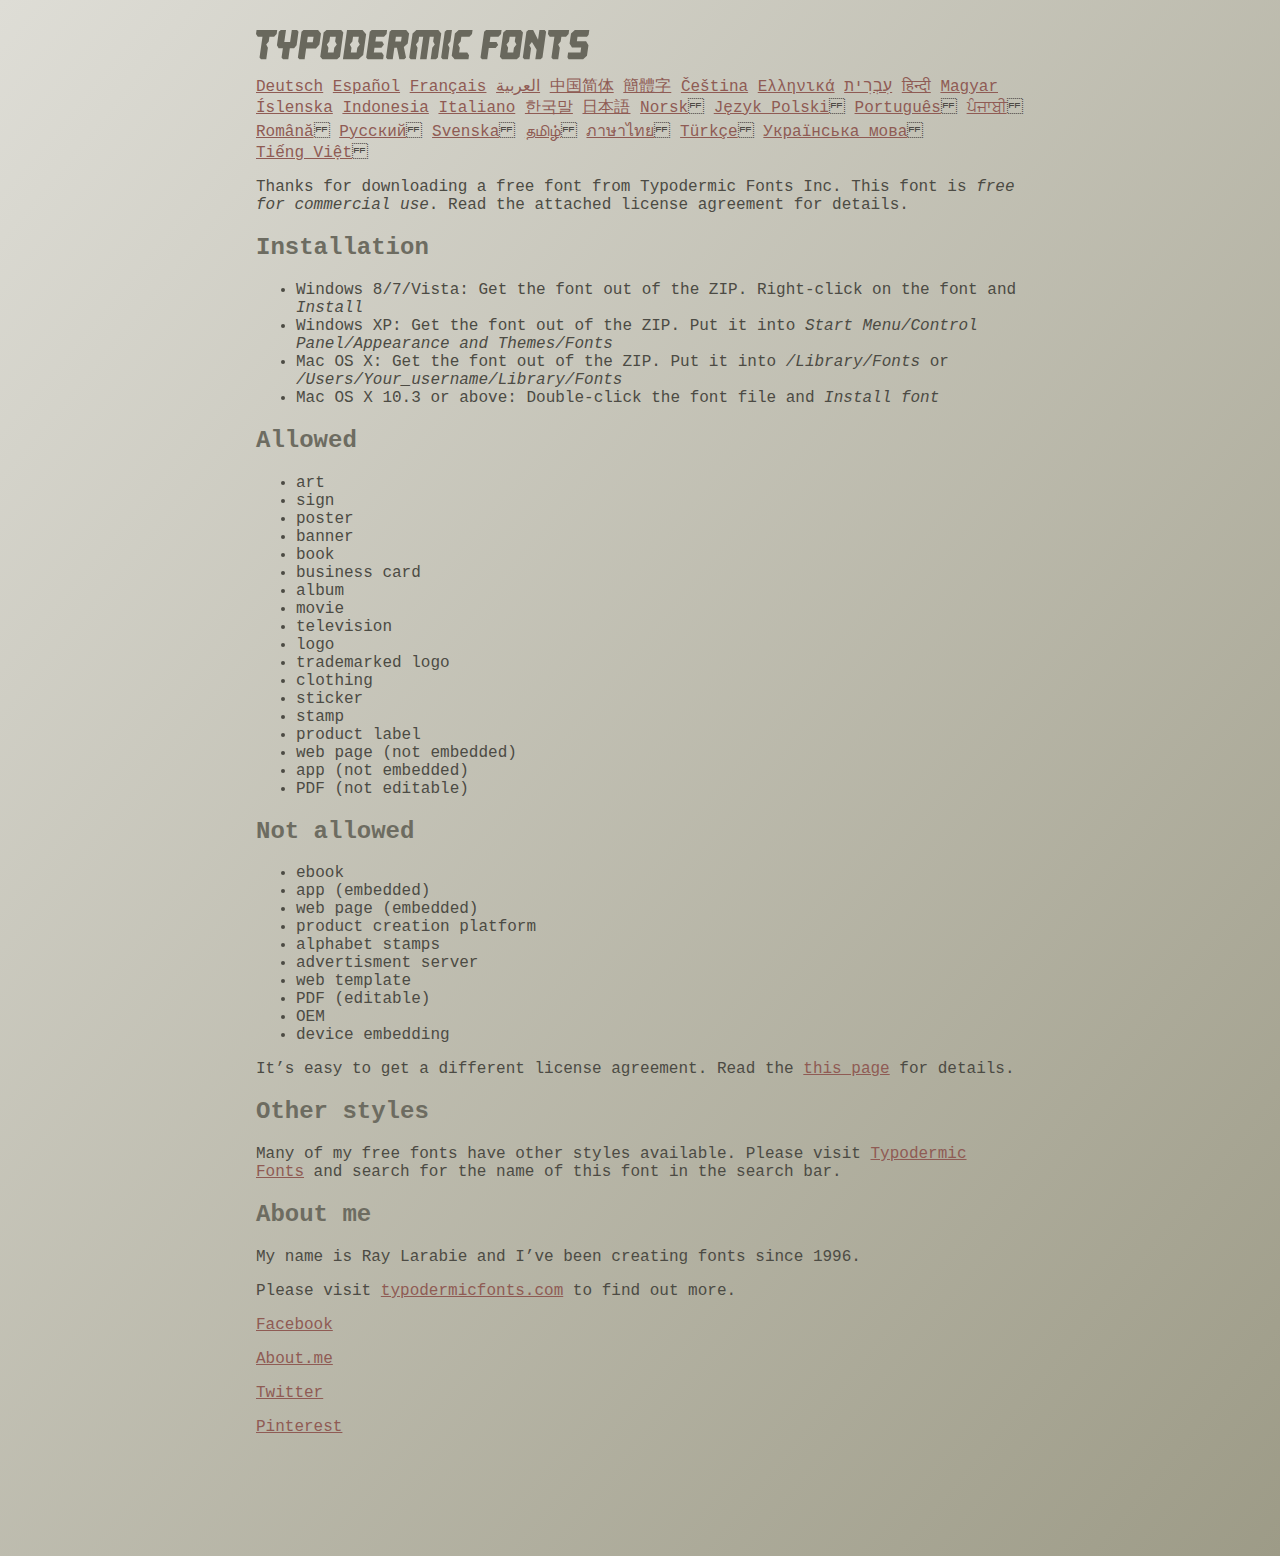
<file: fonts/ethnocentric/read-this.html>
<head>
<meta http-equiv="Content-Type" content="text/html; charset=utf-8">
<title>Typodermic Fonts Inc. Freeware Font instructions 2014</title>
<style type="text/css">
body {
	margin:30px 20% 120px 20%;
	padding:0px;
	font-family:Consolas, Courier, sans-serif;
	color:#4c4b44;
	background-color:#c2c1b3;

/* IE10 Consumer Preview */ 
background-image: -ms-linear-gradient(top left, #DEDDD6 0%, #9D9B87 100%);

/* Mozilla Firefox */ 
background-image: -moz-linear-gradient(top left, #DEDDD6 0%, #9D9B87 100%);

/* Opera */ 
background-image: -o-linear-gradient(top left, #DEDDD6 0%, #9D9B87 100%);

/* Webkit (Safari/Chrome 10) */ 
background-image: -webkit-gradient(linear, left top, right bottom, color-stop(0, #DEDDD6), color-stop(1, #9D9B87));

/* Webkit (Chrome 11+) */ 
background-image: -webkit-linear-gradient(top left, #DEDDD6 0%, #9D9B87 100%);

/* W3C Markup, IE10 Release Preview */ 
background-image: linear-gradient(to bottom right, #DEDDD6 0%, #9D9B87 100%);

	}
h2 {color:#6d6c61;}
a {color:#8f5b54;}
a:hover {color:#ffffff; background-color:#9a998c;}
</style>
</head>

<body>

<svg width="350px" height="30px">
	<path fill="#69685D" d="M0,4.006L0.554,0h20.674l-0.553,4.006l-2.559,2.772h-4.688l-0.682,4.816l-2.515,3.026l1.663,3.07
		l-1.62,11.594H4.987l-1.448-1.79l2.94-20.716H1.791L0,4.006z"/>
	<path fill="#69685D" d="M35.8,0h5.285l1.408,1.791l-1.876,13.343l-2.515,3.111h-4.264l-1.534,11.04h-5.286l-1.449-1.79l1.322-9.25
		h-4.263l-1.705-3.111l1.875-13.343L24.76,0h5.242l-1.706,12.064h5.799L35.8,0z"/>
	<path fill="#69685D" d="M62.09,0l2.899,3.453L63.412,14.58l-3.496,3.962h-9.805l-1.491,10.742h-5.244l-1.493-1.79l3.625-25.704
		L47.469,0H62.09z M50.965,12.362h5.797l0.81-5.583h-5.799L50.965,12.362z"/>
	<path fill="#69685D" d="M64.256,26.642l3.367-24.041L70.523,0h14.664l2.132,2.601l-3.368,24.041l-2.856,2.643H66.431L64.256,26.642
		z M73.335,11.595l-2.514,3.026l1.663,3.07l-0.683,4.816H77.6l0.68-4.816l2.516-3.07l-1.663-3.026l0.681-4.816h-5.796L73.335,11.595
		z"/>
	<path fill="#69685D" d="M86.926,29.285L91.017,0h15.518l3.581,4.307l-2.899,20.673l-4.774,4.305H86.926z M96.345,11.595
		l-2.515,3.026l1.664,3.07l-0.683,4.816h5.798l0.681-4.816l2.516-3.07l-1.663-3.026l0.681-4.816h-5.796L96.345,11.595z"/>
	<path fill="#69685D" d="M127.114,29.285h-15.473l-1.492-1.79l3.624-25.704L115.731,0h15.389l-0.554,4.006l-2.557,2.772h-7.971
		l-0.684,4.816h6.906l1.662,3.026l-2.515,3.111h-6.905l-0.683,4.775h8.057l1.791,2.771L127.114,29.285z"/>
	<path fill="#69685D" d="M150.21,0l2.898,3.453l-1.405,9.977l-3.881,3.452l2.217,10.613l-1.748,1.79h-4.944l-2.387-11.553h-2.6
		l-1.622,11.553h-5.241l-1.493-1.79l3.624-25.704L135.588,0H150.21z M145.691,6.779h-5.796l-0.683,4.816h5.799L145.691,6.779z"/>
	<path fill="#69685D" d="M159.92,29.285h-5.242l-1.492-1.79l3.41-24.042L160.432,0h21.911l2.897,3.453l-3.409,24.042l-1.876,1.79
		h-5.284l1.617-11.594l2.517-3.07l-1.662-3.026l0.681-4.816h-4.092l-3.154,22.506h-6.522l3.155-22.506h-4.134l-0.683,4.816
		l-2.515,3.026l1.663,3.07L159.92,29.285z"/>
	<path fill="#69685D" d="M191.879,29.285h-5.244l-1.492-1.79l3.624-25.704L190.728,0h5.242l-1.619,11.595l-2.516,3.026l1.663,3.07
		L191.879,29.285z"/>
	<path fill="#69685D" d="M213.018,25.279l-0.554,4.006h-13.854l-2.899-3.494l3.156-22.338L202.702,0h13.854l-0.555,4.006
		l-2.558,2.772h-8.1l-0.683,4.816l-2.515,3.026l1.663,3.07l-0.683,4.816h8.1L213.018,25.279z"/>
	<path fill="#69685D" d="M226.007,29.285l-1.492-1.79l3.624-25.704L230.1,0h15.473l-0.554,4.006l-2.557,2.772h-8.058l-0.724,5.115
		h6.818l1.664,3.07l-2.557,3.11h-6.82l-1.535,11.211H226.007z"/>
	<path fill="#69685D" d="M243.903,26.642l3.368-24.041L250.17,0h14.663l2.131,2.601l-3.367,24.041l-2.855,2.643h-14.664
		L243.903,26.642z M252.983,11.595l-2.516,3.026l1.662,3.07l-0.681,4.816h5.796l0.684-4.816l2.515-3.07l-1.664-3.026l0.684-4.816
		h-5.798L252.983,11.595z"/>
	<path fill="#69685D" d="M280.639,19.822l-4.731-7.758l-2.516,3.069l1.662,3.069l-1.533,11.082h-5.244l-1.493-1.79l3.626-25.704
		L272.37,0h4.773l4.902,9.677L283.41,0h5.285l1.407,1.791l-3.623,25.704l-1.877,1.79h-5.285L280.639,19.822z"/>
	<path fill="#69685D" d="M291.926,4.006L292.48,0h20.674l-0.554,4.006l-2.557,2.772h-4.691l-0.681,4.816l-2.516,3.026l1.664,3.07
		l-1.621,11.594h-5.285l-1.451-1.79l2.942-20.716h-4.689L291.926,4.006z"/>
	<path fill="#69685D" d="M325.168,17.478h-9.209l-2.387-3.923l1.45-10.102L318.857,0h14.452l-0.682,4.86l-1.621,1.918h-9.506
		l-0.64,4.561h9.208l2.388,3.878l-1.493,10.572l-3.836,3.494h-14.579l-1.107-1.917l0.682-4.86h12.362L325.168,17.478z"/>
</svg>

<br>

<p translate="no">

<a href="http://translate.google.com/translate?hl=en&sl=en&tl=de&u=http://typodermicfonts.com/wp-content/uploads/2014/02/read-this.html&sandbox=0&usg=ALkJrhivq6___mill12Uw6fPvMWyJxstkw">Deutsch</a>

<a href="http://translate.google.com/translate?hl=en&sl=en&tl=es&u=http://typodermicfonts.com/wp-content/uploads/2014/02/read-this.html&sandbox=0&usg=ALkJrhjAt3cpinDeMTX6Ro8UcZFqaE8K5Q">Español</a>

<a href="http://translate.google.com/translate?hl=en&sl=en&tl=fr&u=http://typodermicfonts.com/wp-content/uploads/2014/02/read-this.html&sandbox=0&usg=ALkJrhjObLPhFyyhwigF-dBoOZ3eXYdDsw">Français</a>

<a href="http://translate.google.com/translate?hl=en&sl=en&tl=ar&u=http://typodermicfonts.com/wp-content/uploads/2014/02/read-this.html&sandbox=0&usg=ALkJrhg2hs-st3zodt-AjmoeuPHfyJsTEg">العربية</a>

<a href="http://translate.google.com/translate?hl=en&sl=en&tl=zh-CN&u=http://typodermicfonts.com/wp-content/uploads/2014/02/read-this.html&sandbox=0&usg=ALkJrhiilVnjG1Ks0DN7UyRqbKExhxAT-Q">中国简体</a>

<a href="http://translate.google.com/translate?hl=en&sl=en&tl=zh-TW&u=http://typodermicfonts.com/wp-content/uploads/2014/02/read-this.html&sandbox=0&usg=ALkJrhiSCPRAYToARlHI4kxIK9eCIFKQhw">簡體字</a>

<a href="http://translate.google.com/translate?hl=en&sl=en&tl=cs&u=http://typodermicfonts.com/wp-content/uploads/2014/02/read-this.html&sandbox=0&usg=ALkJrhj3z2HOOmCXLT-ApYW2SCeBvTGvTA">Čeština</a>

<a href="http://translate.google.com/translate?hl=en&sl=en&tl=el&u=http://typodermicfonts.com/wp-content/uploads/2014/02/read-this.html&sandbox=0&usg=ALkJrhhoORG-43TvZ2NVrll3T0oyOZE0VA">Ελληνικά</a>

<a href="http://translate.google.com/translate?hl=en&sl=en&tl=iw&u=http://typodermicfonts.com/wp-content/uploads/2014/02/read-this.html&sandbox=0&usg=ALkJrhiP4kLXdDxVNuV6-9tHJ8Tbt-1xKw">עִבְרִית</a>

<a href="http://translate.google.com/translate?hl=en&sl=en&tl=hi&u=http://typodermicfonts.com/wp-content/uploads/2014/02/read-this.html&sandbox=0&usg=ALkJrhhJmUufReWrMTSaGKPPOqV7q5jpGQ">हिन्दी</a>

<a href="http://translate.google.com/translate?hl=en&sl=en&tl=hu&u=http://typodermicfonts.com/wp-content/uploads/2014/02/read-this.html&sandbox=0&usg=ALkJrhgfcL_UwP3jkr6Vvq35rkhETFuTug">Magyar</a>

<a href="http://translate.google.com/translate?hl=en&sl=en&tl=is&u=http://typodermicfonts.com/wp-content/uploads/2014/02/read-this.html&sandbox=0&usg=ALkJrhjpK9lELyRP50Vv3RNgqCJDb6d-GQ">Íslenska</a>

<a href="http://translate.google.com/translate?hl=en&sl=en&tl=id&u=http://typodermicfonts.com/wp-content/uploads/2014/02/read-this.html&sandbox=0&usg=ALkJrhiExV3gmyXBUVqcwNiGiUWQSRrgIQ">Indonesia</a>

<a href="http://translate.google.com/translate?hl=en&sl=en&tl=it&u=http://typodermicfonts.com/wp-content/uploads/2014/02/read-this.html&sandbox=0&usg=ALkJrhgMr2_uulaLYRSFz8C34rtcbN6XEg">Italiano</a>

<a href="http://translate.google.com/translate?hl=en&sl=en&tl=ko&u=http://typodermicfonts.com/wp-content/uploads/2014/02/read-this.html&sandbox=0&usg=ALkJrhhl_nNXiOMIiBERq879UXH1XYfZGw">한국말</a>

<a href="http://translate.google.com/translate?hl=en&ie=UTF8&prev=_t&sl=en&tl=ja&u=http://typodermicfonts.com/wp-content/uploads/2014/02/read-this.html&sandbox=0&usg=ALkJrhi2FvSFgSUub72-Sq2moIRAosCiLA">日本語</a>

<a href="http://translate.google.com/translate?hl=en&sl=en&tl=no&u=http://typodermicfonts.com/wp-content/uploads/2014/02/read-this.html&sandbox=0&usg=ALkJrhhnf9AGd5hfxwA04e1w-tfYPha1ww">Norsk</a>
<a href="http://translate.google.com/translate?hl=en&sl=en&tl=pl&u=http://typodermicfonts.com/wp-content/uploads/2014/02/read-this.html&sandbox=0&usg=ALkJrhjZTe5eJRrZffLe0zgqEHPrMb8pOQ">Język&nbsp;Polski</a>
<a href="http://translate.google.com/translate?hl=en&sl=en&tl=pt-BR&u=http://typodermicfonts.com/wp-content/uploads/2014/02/read-this.html&sandbox=0&usg=ALkJrhg-zp3i6AcZCv02ONjZ5YvkcCFDBw">Português</a>
<a href="http://translate.google.com/translate?hl=en&sl=en&tl=pa&u=http://typodermicfonts.com/wp-content/uploads/2014/02/read-this.html&sandbox=0&usg=ALkJrhhPEMoYvW59_DJT7y6fxgG2IMh23A">ਪੰਜਾਬੀ</a>
<a href="http://translate.google.com/translate?hl=en&sl=en&tl=ro&u=http://typodermicfonts.com/wp-content/uploads/2014/02/read-this.html&sandbox=0&usg=ALkJrhgD0R8zxuQQh-YmFpQTJdvjhAYm2A">Română</a>
<a href="http://translate.google.com/translate?hl=en&sl=en&tl=ru&u=http://typodermicfonts.com/wp-content/uploads/2014/02/read-this.html&sandbox=0&usg=ALkJrhgI6c7Pd-FCcipT4xc2NPTefj5JJg">Русский</a>
<a href="http://translate.google.com/translate?hl=en&sl=en&tl=sv&u=http://typodermicfonts.com/wp-content/uploads/2014/02/read-this.html&sandbox=0&usg=ALkJrhhA8gW_-rjCbZQ5TK46zFMB3_StEQ">Svenska</a>
<a href="http://translate.google.com/translate?hl=en&sl=en&tl=ta&u=http://typodermicfonts.com/wp-content/uploads/2014/02/read-this.html&sandbox=0&usg=ALkJrhiwxxCEPzu3pHBXP-fbTZaOzYqe3g">தமிழ்</a>
<a href="http://translate.google.com/translate?hl=en&sl=en&tl=th&u=http://typodermicfonts.com/wp-content/uploads/2014/02/read-this.html&sandbox=0&usg=ALkJrhjP1N1DRUB1M81k5mi5KnRtt5C2-Q">ภาษาไทย</a>
<a href="http://translate.google.com/translate?hl=en&sl=en&tl=tr&u=http://typodermicfonts.com/wp-content/uploads/2014/02/read-this.html&sandbox=0&usg=ALkJrhiTYbD039OWznCcGyQnMy89_v-1gA">Türkçe</a>
<a href="http://translate.google.com/translate?hl=en&sl=en&tl=uk&u=http%3A%2F%2Ftypodermicfonts.com%2Fwp-content%2Fuploads%2F2014%2F02%2Fread-this.html">Українська&nbsp;мова</a>
<a href="http://translate.google.com/translate?hl=en&sl=en&tl=vi&u=http://typodermicfonts.com/wp-content/uploads/2014/02/read-this.html&sandbox=0&usg=ALkJrhirTQPOLCZognLpxOvJQT_158y07A">Tiếng&nbsp;Việt</a>
</p>


<p>Thanks for downloading a free font from <span translate="no">Typodermic Fonts Inc.</span> This font is <em>free for commercial use</em>. Read the attached license agreement for details.</p>


<h2>Installation</h2>

<ul>
<li>Windows 8/7/Vista: Get the font out of the ZIP. Right-click on the font and <em>Install</em>
<li>Windows XP: Get the font out of the ZIP. Put it into <cite translate="no">Start Menu/Control Panel/Appearance and Themes/Fonts</cite>
<li>Mac OS X: Get the font out of the ZIP. Put it into <cite translate="no">/Library/Fonts</cite> or <cite translate="no">/Users/Your_username/Library/Fonts</cite>
<li>Mac OS X 10.3 or above: Double-click the font file and <em>Install font</em>
</ul>


<h2>Allowed</h2>

<ul>
<li>art
<li>sign
<li>poster
<li>banner
<li>book
<li>business card
<li>album
<li>movie
<li>television
<li>logo
<li>trademarked logo
<li>clothing
<li>sticker
<li>stamp
<li>product label
<li>web page (not embedded)
<li>app (not embedded)
<li>PDF (not editable)
</ul>

<h2>Not allowed</h2>

<ul>
<li>ebook
<li>app (embedded)
<li>web page (embedded)
<li>product creation platform
<li>alphabet stamps
<li>advertisment server
<li>web template
<li>PDF (editable)
<li>OEM
<li>device embedding
</ul>

<p>It&rsquo;s easy to get a different license agreement. Read the <a href="http://typodermicfonts.com/custom/">this page</a> for details.</p>

<h2>Other styles</h2>

<p>Many of my free fonts have other styles available. Please visit <a href="http://typodermicfonts.com">Typodermic Fonts</a> and search for the name of this font in the search bar.</p>


<h2>About me</h2>

<p>My name is <span translate="no">Ray Larabie</span> and I&rsquo;ve been creating fonts since 1996.</p>

<p>Please visit <a href="http://typodermicfonts.com">typodermicfonts.com</a> to find out more.</p>

<p translate="no"><a href="https://www.facebook.com/pages/Typodermic-Fonts/7153899975">Facebook</a></p>
<p translate="no"><a href="http://about.me/raylarabie/#">About.me</a></p>
<p translate="no"><p><a href="https://twitter.com/typodermic">Twitter</a></p>
<p translate="no"><p><a href="http://www.pinterest.com/plywood747/">Pinterest</a></p>

</body>
</file>
